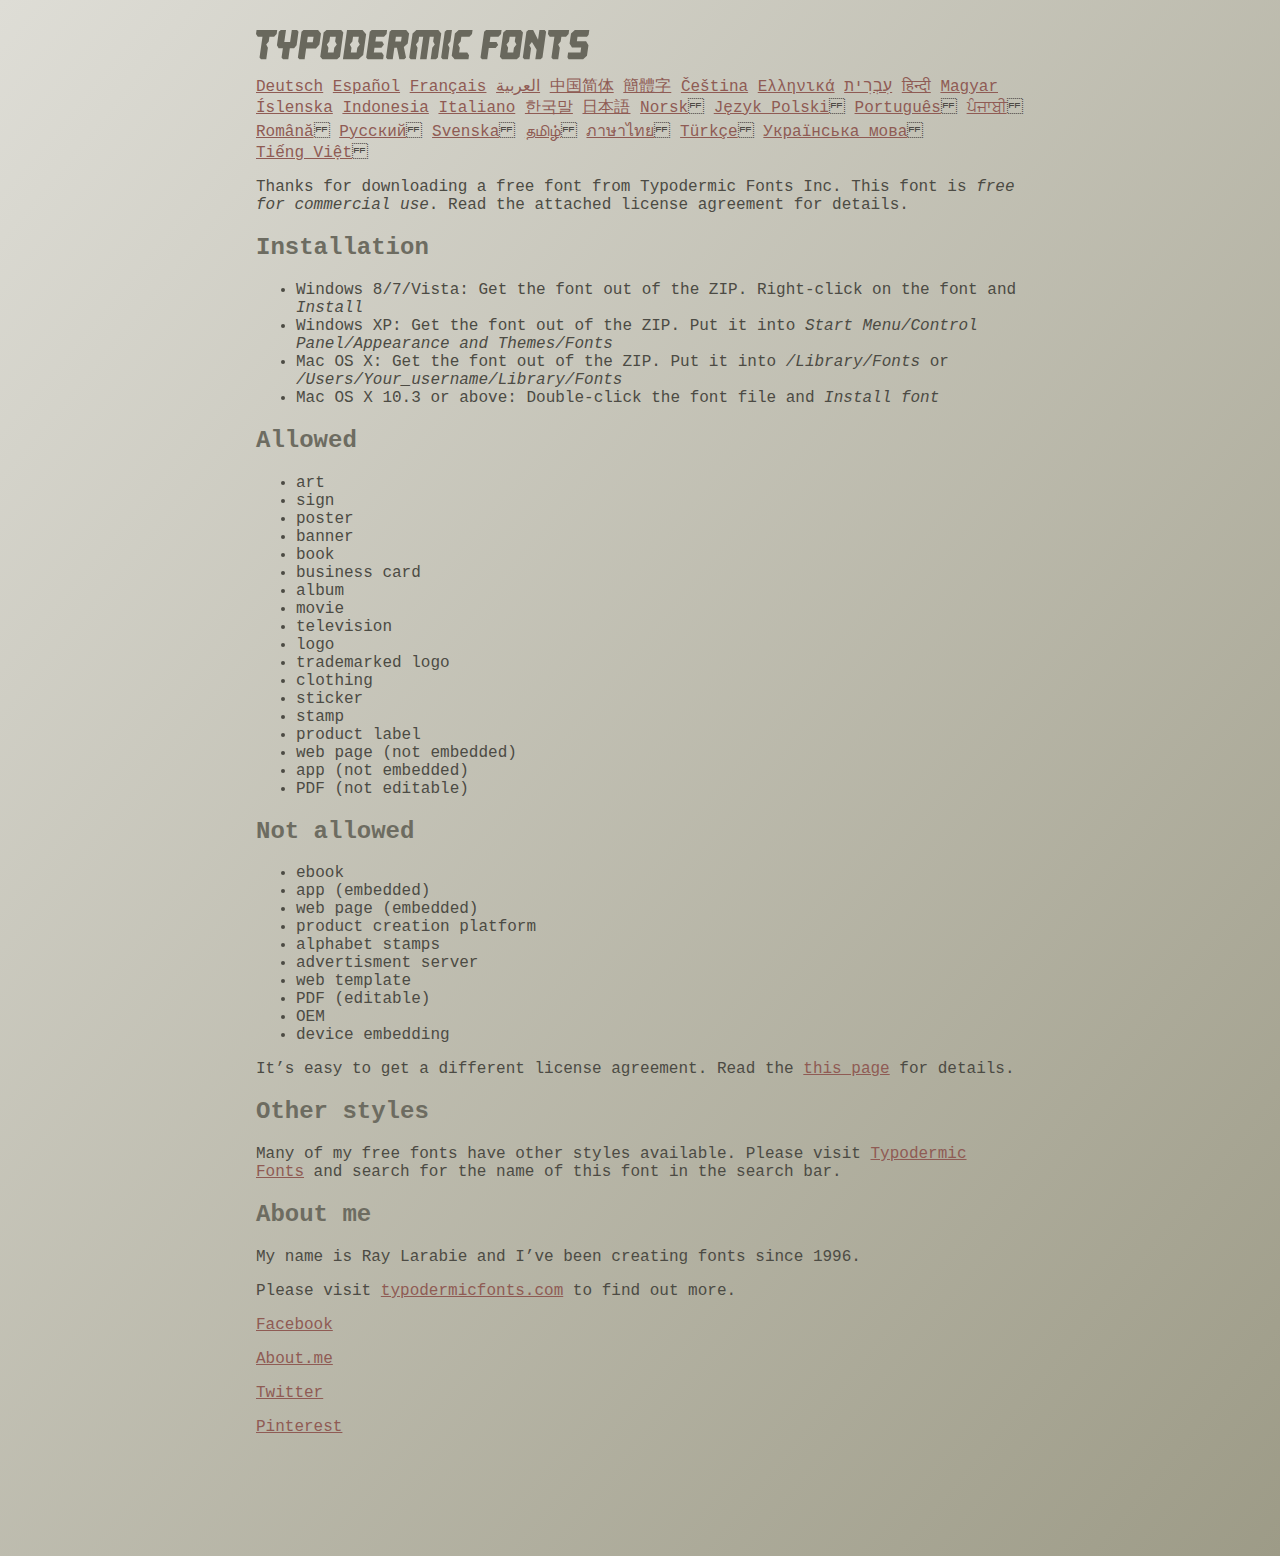
<file: fonts/ethnocentric/read-this.html>
<head>
<meta http-equiv="Content-Type" content="text/html; charset=utf-8">
<title>Typodermic Fonts Inc. Freeware Font instructions 2014</title>
<style type="text/css">
body {
	margin:30px 20% 120px 20%;
	padding:0px;
	font-family:Consolas, Courier, sans-serif;
	color:#4c4b44;
	background-color:#c2c1b3;

/* IE10 Consumer Preview */ 
background-image: -ms-linear-gradient(top left, #DEDDD6 0%, #9D9B87 100%);

/* Mozilla Firefox */ 
background-image: -moz-linear-gradient(top left, #DEDDD6 0%, #9D9B87 100%);

/* Opera */ 
background-image: -o-linear-gradient(top left, #DEDDD6 0%, #9D9B87 100%);

/* Webkit (Safari/Chrome 10) */ 
background-image: -webkit-gradient(linear, left top, right bottom, color-stop(0, #DEDDD6), color-stop(1, #9D9B87));

/* Webkit (Chrome 11+) */ 
background-image: -webkit-linear-gradient(top left, #DEDDD6 0%, #9D9B87 100%);

/* W3C Markup, IE10 Release Preview */ 
background-image: linear-gradient(to bottom right, #DEDDD6 0%, #9D9B87 100%);

	}
h2 {color:#6d6c61;}
a {color:#8f5b54;}
a:hover {color:#ffffff; background-color:#9a998c;}
</style>
</head>

<body>

<svg width="350px" height="30px">
	<path fill="#69685D" d="M0,4.006L0.554,0h20.674l-0.553,4.006l-2.559,2.772h-4.688l-0.682,4.816l-2.515,3.026l1.663,3.07
		l-1.62,11.594H4.987l-1.448-1.79l2.94-20.716H1.791L0,4.006z"/>
	<path fill="#69685D" d="M35.8,0h5.285l1.408,1.791l-1.876,13.343l-2.515,3.111h-4.264l-1.534,11.04h-5.286l-1.449-1.79l1.322-9.25
		h-4.263l-1.705-3.111l1.875-13.343L24.76,0h5.242l-1.706,12.064h5.799L35.8,0z"/>
	<path fill="#69685D" d="M62.09,0l2.899,3.453L63.412,14.58l-3.496,3.962h-9.805l-1.491,10.742h-5.244l-1.493-1.79l3.625-25.704
		L47.469,0H62.09z M50.965,12.362h5.797l0.81-5.583h-5.799L50.965,12.362z"/>
	<path fill="#69685D" d="M64.256,26.642l3.367-24.041L70.523,0h14.664l2.132,2.601l-3.368,24.041l-2.856,2.643H66.431L64.256,26.642
		z M73.335,11.595l-2.514,3.026l1.663,3.07l-0.683,4.816H77.6l0.68-4.816l2.516-3.07l-1.663-3.026l0.681-4.816h-5.796L73.335,11.595
		z"/>
	<path fill="#69685D" d="M86.926,29.285L91.017,0h15.518l3.581,4.307l-2.899,20.673l-4.774,4.305H86.926z M96.345,11.595
		l-2.515,3.026l1.664,3.07l-0.683,4.816h5.798l0.681-4.816l2.516-3.07l-1.663-3.026l0.681-4.816h-5.796L96.345,11.595z"/>
	<path fill="#69685D" d="M127.114,29.285h-15.473l-1.492-1.79l3.624-25.704L115.731,0h15.389l-0.554,4.006l-2.557,2.772h-7.971
		l-0.684,4.816h6.906l1.662,3.026l-2.515,3.111h-6.905l-0.683,4.775h8.057l1.791,2.771L127.114,29.285z"/>
	<path fill="#69685D" d="M150.21,0l2.898,3.453l-1.405,9.977l-3.881,3.452l2.217,10.613l-1.748,1.79h-4.944l-2.387-11.553h-2.6
		l-1.622,11.553h-5.241l-1.493-1.79l3.624-25.704L135.588,0H150.21z M145.691,6.779h-5.796l-0.683,4.816h5.799L145.691,6.779z"/>
	<path fill="#69685D" d="M159.92,29.285h-5.242l-1.492-1.79l3.41-24.042L160.432,0h21.911l2.897,3.453l-3.409,24.042l-1.876,1.79
		h-5.284l1.617-11.594l2.517-3.07l-1.662-3.026l0.681-4.816h-4.092l-3.154,22.506h-6.522l3.155-22.506h-4.134l-0.683,4.816
		l-2.515,3.026l1.663,3.07L159.92,29.285z"/>
	<path fill="#69685D" d="M191.879,29.285h-5.244l-1.492-1.79l3.624-25.704L190.728,0h5.242l-1.619,11.595l-2.516,3.026l1.663,3.07
		L191.879,29.285z"/>
	<path fill="#69685D" d="M213.018,25.279l-0.554,4.006h-13.854l-2.899-3.494l3.156-22.338L202.702,0h13.854l-0.555,4.006
		l-2.558,2.772h-8.1l-0.683,4.816l-2.515,3.026l1.663,3.07l-0.683,4.816h8.1L213.018,25.279z"/>
	<path fill="#69685D" d="M226.007,29.285l-1.492-1.79l3.624-25.704L230.1,0h15.473l-0.554,4.006l-2.557,2.772h-8.058l-0.724,5.115
		h6.818l1.664,3.07l-2.557,3.11h-6.82l-1.535,11.211H226.007z"/>
	<path fill="#69685D" d="M243.903,26.642l3.368-24.041L250.17,0h14.663l2.131,2.601l-3.367,24.041l-2.855,2.643h-14.664
		L243.903,26.642z M252.983,11.595l-2.516,3.026l1.662,3.07l-0.681,4.816h5.796l0.684-4.816l2.515-3.07l-1.664-3.026l0.684-4.816
		h-5.798L252.983,11.595z"/>
	<path fill="#69685D" d="M280.639,19.822l-4.731-7.758l-2.516,3.069l1.662,3.069l-1.533,11.082h-5.244l-1.493-1.79l3.626-25.704
		L272.37,0h4.773l4.902,9.677L283.41,0h5.285l1.407,1.791l-3.623,25.704l-1.877,1.79h-5.285L280.639,19.822z"/>
	<path fill="#69685D" d="M291.926,4.006L292.48,0h20.674l-0.554,4.006l-2.557,2.772h-4.691l-0.681,4.816l-2.516,3.026l1.664,3.07
		l-1.621,11.594h-5.285l-1.451-1.79l2.942-20.716h-4.689L291.926,4.006z"/>
	<path fill="#69685D" d="M325.168,17.478h-9.209l-2.387-3.923l1.45-10.102L318.857,0h14.452l-0.682,4.86l-1.621,1.918h-9.506
		l-0.64,4.561h9.208l2.388,3.878l-1.493,10.572l-3.836,3.494h-14.579l-1.107-1.917l0.682-4.86h12.362L325.168,17.478z"/>
</svg>

<br>

<p translate="no">

<a href="http://translate.google.com/translate?hl=en&sl=en&tl=de&u=http://typodermicfonts.com/wp-content/uploads/2014/02/read-this.html&sandbox=0&usg=ALkJrhivq6___mill12Uw6fPvMWyJxstkw">Deutsch</a>

<a href="http://translate.google.com/translate?hl=en&sl=en&tl=es&u=http://typodermicfonts.com/wp-content/uploads/2014/02/read-this.html&sandbox=0&usg=ALkJrhjAt3cpinDeMTX6Ro8UcZFqaE8K5Q">Español</a>

<a href="http://translate.google.com/translate?hl=en&sl=en&tl=fr&u=http://typodermicfonts.com/wp-content/uploads/2014/02/read-this.html&sandbox=0&usg=ALkJrhjObLPhFyyhwigF-dBoOZ3eXYdDsw">Français</a>

<a href="http://translate.google.com/translate?hl=en&sl=en&tl=ar&u=http://typodermicfonts.com/wp-content/uploads/2014/02/read-this.html&sandbox=0&usg=ALkJrhg2hs-st3zodt-AjmoeuPHfyJsTEg">العربية</a>

<a href="http://translate.google.com/translate?hl=en&sl=en&tl=zh-CN&u=http://typodermicfonts.com/wp-content/uploads/2014/02/read-this.html&sandbox=0&usg=ALkJrhiilVnjG1Ks0DN7UyRqbKExhxAT-Q">中国简体</a>

<a href="http://translate.google.com/translate?hl=en&sl=en&tl=zh-TW&u=http://typodermicfonts.com/wp-content/uploads/2014/02/read-this.html&sandbox=0&usg=ALkJrhiSCPRAYToARlHI4kxIK9eCIFKQhw">簡體字</a>

<a href="http://translate.google.com/translate?hl=en&sl=en&tl=cs&u=http://typodermicfonts.com/wp-content/uploads/2014/02/read-this.html&sandbox=0&usg=ALkJrhj3z2HOOmCXLT-ApYW2SCeBvTGvTA">Čeština</a>

<a href="http://translate.google.com/translate?hl=en&sl=en&tl=el&u=http://typodermicfonts.com/wp-content/uploads/2014/02/read-this.html&sandbox=0&usg=ALkJrhhoORG-43TvZ2NVrll3T0oyOZE0VA">Ελληνικά</a>

<a href="http://translate.google.com/translate?hl=en&sl=en&tl=iw&u=http://typodermicfonts.com/wp-content/uploads/2014/02/read-this.html&sandbox=0&usg=ALkJrhiP4kLXdDxVNuV6-9tHJ8Tbt-1xKw">עִבְרִית</a>

<a href="http://translate.google.com/translate?hl=en&sl=en&tl=hi&u=http://typodermicfonts.com/wp-content/uploads/2014/02/read-this.html&sandbox=0&usg=ALkJrhhJmUufReWrMTSaGKPPOqV7q5jpGQ">हिन्दी</a>

<a href="http://translate.google.com/translate?hl=en&sl=en&tl=hu&u=http://typodermicfonts.com/wp-content/uploads/2014/02/read-this.html&sandbox=0&usg=ALkJrhgfcL_UwP3jkr6Vvq35rkhETFuTug">Magyar</a>

<a href="http://translate.google.com/translate?hl=en&sl=en&tl=is&u=http://typodermicfonts.com/wp-content/uploads/2014/02/read-this.html&sandbox=0&usg=ALkJrhjpK9lELyRP50Vv3RNgqCJDb6d-GQ">Íslenska</a>

<a href="http://translate.google.com/translate?hl=en&sl=en&tl=id&u=http://typodermicfonts.com/wp-content/uploads/2014/02/read-this.html&sandbox=0&usg=ALkJrhiExV3gmyXBUVqcwNiGiUWQSRrgIQ">Indonesia</a>

<a href="http://translate.google.com/translate?hl=en&sl=en&tl=it&u=http://typodermicfonts.com/wp-content/uploads/2014/02/read-this.html&sandbox=0&usg=ALkJrhgMr2_uulaLYRSFz8C34rtcbN6XEg">Italiano</a>

<a href="http://translate.google.com/translate?hl=en&sl=en&tl=ko&u=http://typodermicfonts.com/wp-content/uploads/2014/02/read-this.html&sandbox=0&usg=ALkJrhhl_nNXiOMIiBERq879UXH1XYfZGw">한국말</a>

<a href="http://translate.google.com/translate?hl=en&ie=UTF8&prev=_t&sl=en&tl=ja&u=http://typodermicfonts.com/wp-content/uploads/2014/02/read-this.html&sandbox=0&usg=ALkJrhi2FvSFgSUub72-Sq2moIRAosCiLA">日本語</a>

<a href="http://translate.google.com/translate?hl=en&sl=en&tl=no&u=http://typodermicfonts.com/wp-content/uploads/2014/02/read-this.html&sandbox=0&usg=ALkJrhhnf9AGd5hfxwA04e1w-tfYPha1ww">Norsk</a>
<a href="http://translate.google.com/translate?hl=en&sl=en&tl=pl&u=http://typodermicfonts.com/wp-content/uploads/2014/02/read-this.html&sandbox=0&usg=ALkJrhjZTe5eJRrZffLe0zgqEHPrMb8pOQ">Język&nbsp;Polski</a>
<a href="http://translate.google.com/translate?hl=en&sl=en&tl=pt-BR&u=http://typodermicfonts.com/wp-content/uploads/2014/02/read-this.html&sandbox=0&usg=ALkJrhg-zp3i6AcZCv02ONjZ5YvkcCFDBw">Português</a>
<a href="http://translate.google.com/translate?hl=en&sl=en&tl=pa&u=http://typodermicfonts.com/wp-content/uploads/2014/02/read-this.html&sandbox=0&usg=ALkJrhhPEMoYvW59_DJT7y6fxgG2IMh23A">ਪੰਜਾਬੀ</a>
<a href="http://translate.google.com/translate?hl=en&sl=en&tl=ro&u=http://typodermicfonts.com/wp-content/uploads/2014/02/read-this.html&sandbox=0&usg=ALkJrhgD0R8zxuQQh-YmFpQTJdvjhAYm2A">Română</a>
<a href="http://translate.google.com/translate?hl=en&sl=en&tl=ru&u=http://typodermicfonts.com/wp-content/uploads/2014/02/read-this.html&sandbox=0&usg=ALkJrhgI6c7Pd-FCcipT4xc2NPTefj5JJg">Русский</a>
<a href="http://translate.google.com/translate?hl=en&sl=en&tl=sv&u=http://typodermicfonts.com/wp-content/uploads/2014/02/read-this.html&sandbox=0&usg=ALkJrhhA8gW_-rjCbZQ5TK46zFMB3_StEQ">Svenska</a>
<a href="http://translate.google.com/translate?hl=en&sl=en&tl=ta&u=http://typodermicfonts.com/wp-content/uploads/2014/02/read-this.html&sandbox=0&usg=ALkJrhiwxxCEPzu3pHBXP-fbTZaOzYqe3g">தமிழ்</a>
<a href="http://translate.google.com/translate?hl=en&sl=en&tl=th&u=http://typodermicfonts.com/wp-content/uploads/2014/02/read-this.html&sandbox=0&usg=ALkJrhjP1N1DRUB1M81k5mi5KnRtt5C2-Q">ภาษาไทย</a>
<a href="http://translate.google.com/translate?hl=en&sl=en&tl=tr&u=http://typodermicfonts.com/wp-content/uploads/2014/02/read-this.html&sandbox=0&usg=ALkJrhiTYbD039OWznCcGyQnMy89_v-1gA">Türkçe</a>
<a href="http://translate.google.com/translate?hl=en&sl=en&tl=uk&u=http%3A%2F%2Ftypodermicfonts.com%2Fwp-content%2Fuploads%2F2014%2F02%2Fread-this.html">Українська&nbsp;мова</a>
<a href="http://translate.google.com/translate?hl=en&sl=en&tl=vi&u=http://typodermicfonts.com/wp-content/uploads/2014/02/read-this.html&sandbox=0&usg=ALkJrhirTQPOLCZognLpxOvJQT_158y07A">Tiếng&nbsp;Việt</a>
</p>


<p>Thanks for downloading a free font from <span translate="no">Typodermic Fonts Inc.</span> This font is <em>free for commercial use</em>. Read the attached license agreement for details.</p>


<h2>Installation</h2>

<ul>
<li>Windows 8/7/Vista: Get the font out of the ZIP. Right-click on the font and <em>Install</em>
<li>Windows XP: Get the font out of the ZIP. Put it into <cite translate="no">Start Menu/Control Panel/Appearance and Themes/Fonts</cite>
<li>Mac OS X: Get the font out of the ZIP. Put it into <cite translate="no">/Library/Fonts</cite> or <cite translate="no">/Users/Your_username/Library/Fonts</cite>
<li>Mac OS X 10.3 or above: Double-click the font file and <em>Install font</em>
</ul>


<h2>Allowed</h2>

<ul>
<li>art
<li>sign
<li>poster
<li>banner
<li>book
<li>business card
<li>album
<li>movie
<li>television
<li>logo
<li>trademarked logo
<li>clothing
<li>sticker
<li>stamp
<li>product label
<li>web page (not embedded)
<li>app (not embedded)
<li>PDF (not editable)
</ul>

<h2>Not allowed</h2>

<ul>
<li>ebook
<li>app (embedded)
<li>web page (embedded)
<li>product creation platform
<li>alphabet stamps
<li>advertisment server
<li>web template
<li>PDF (editable)
<li>OEM
<li>device embedding
</ul>

<p>It&rsquo;s easy to get a different license agreement. Read the <a href="http://typodermicfonts.com/custom/">this page</a> for details.</p>

<h2>Other styles</h2>

<p>Many of my free fonts have other styles available. Please visit <a href="http://typodermicfonts.com">Typodermic Fonts</a> and search for the name of this font in the search bar.</p>


<h2>About me</h2>

<p>My name is <span translate="no">Ray Larabie</span> and I&rsquo;ve been creating fonts since 1996.</p>

<p>Please visit <a href="http://typodermicfonts.com">typodermicfonts.com</a> to find out more.</p>

<p translate="no"><a href="https://www.facebook.com/pages/Typodermic-Fonts/7153899975">Facebook</a></p>
<p translate="no"><a href="http://about.me/raylarabie/#">About.me</a></p>
<p translate="no"><p><a href="https://twitter.com/typodermic">Twitter</a></p>
<p translate="no"><p><a href="http://www.pinterest.com/plywood747/">Pinterest</a></p>

</body>
</file>
